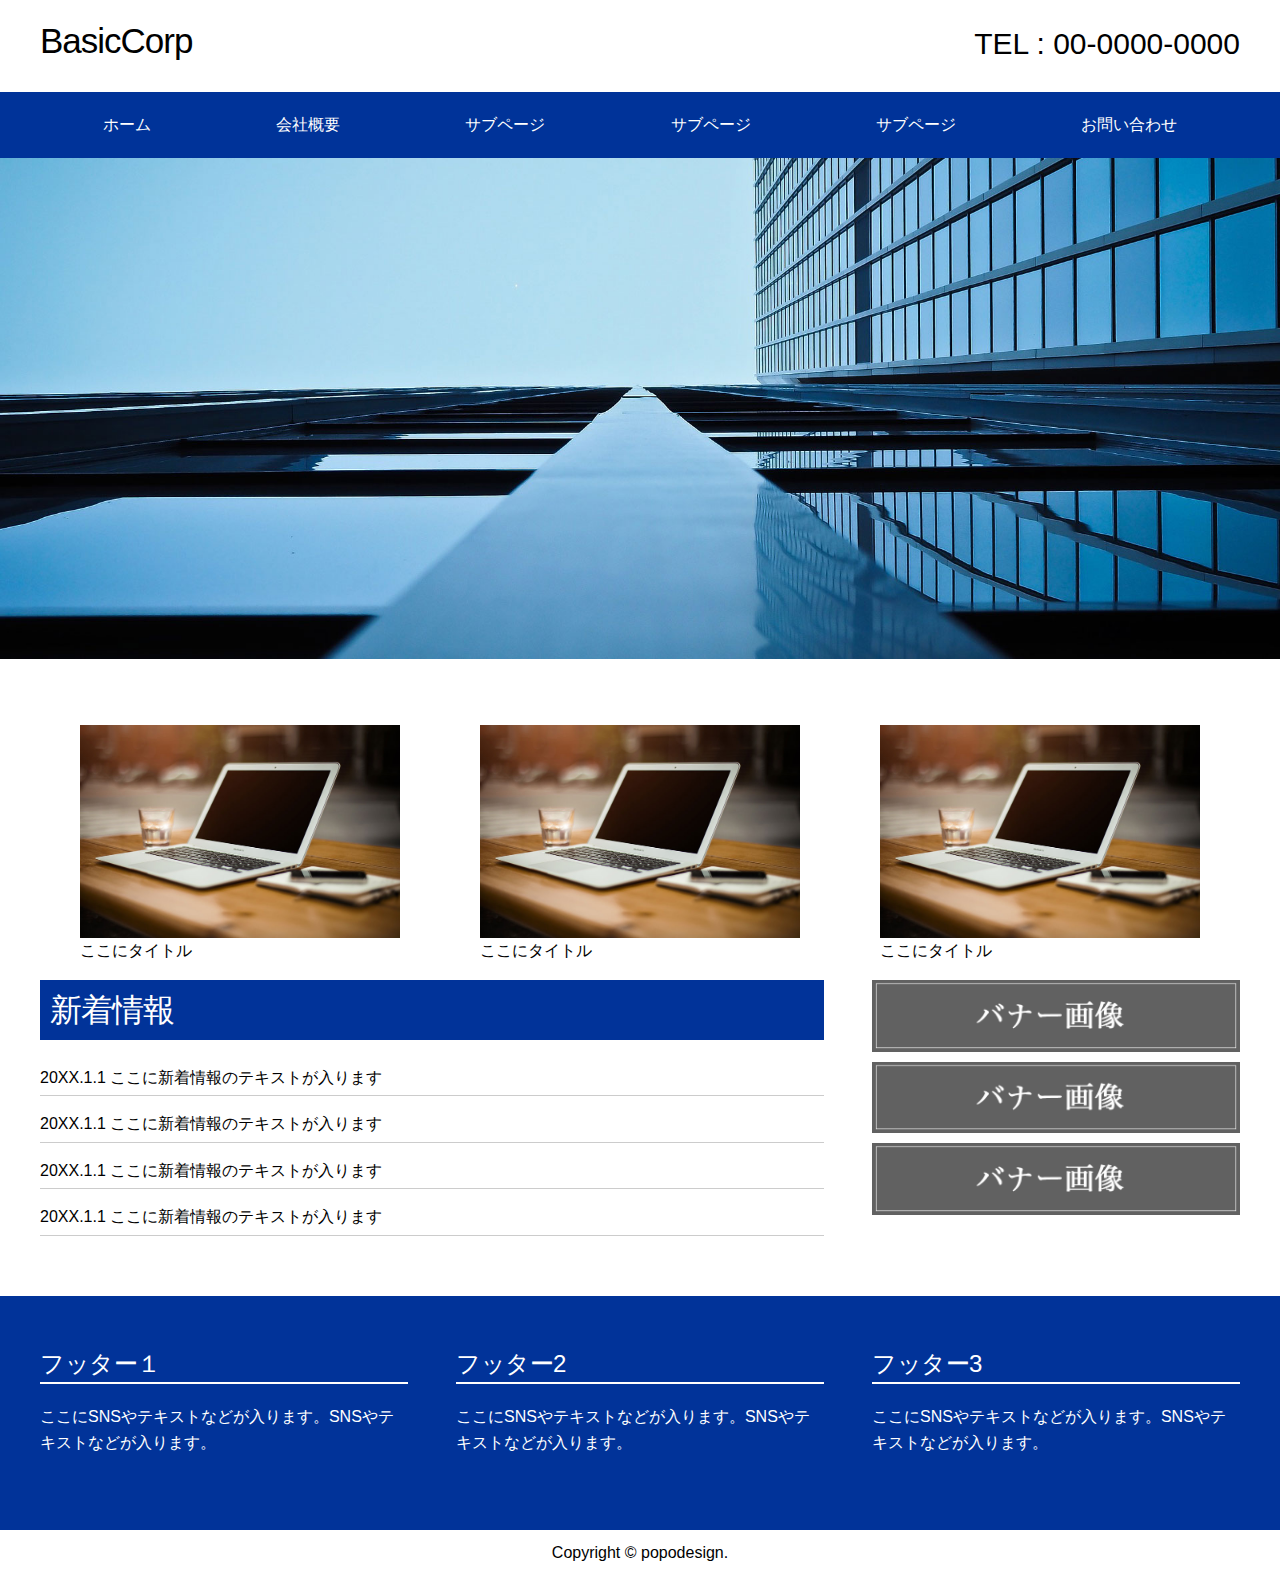
<file: index.html>
<!DOCTYPE html>

<html lang="ja">

<head>
	<!-- 設定 -->
	<meta charset="utf-8"> <!-- 文字コード -->
	<meta name="viewport" content="width=device-width,initial-scale=1,minimum-scale=1.0"> <!-- ページの表示領域を指定 -->

	<!-- 基本項目 -->
	<title>サイトタイトル・ページタイトル</title>
	<meta name="description" content="サイト・ページの説明">
	<meta name="copyright" content="(C)サイト・ページの著作権表記">

	<!-- favicon -->
	<link href="images/favicon.png" rel="shortcut icon">
	<link href="images/favicon.png" rel="apple-touch-icon">

	<!-- ogp：SNSに投稿した際に表示される項目 -->
	<meta property="og:title" content="サイトタイトル・ページタイトル">
	<meta property="og:type" content="website">
	<meta property="og:url" content="サイト・ページ">
	<meta property="og:image" content="表示される画像">
	<meta property="og:site_name" content="サイトタイトル">
	<meta property="og:locale" content="ja_JP">
	<meta property="og:description" content="サイト・ページの説明">

	<!-- style -->
	<link rel="stylesheet" href="css/reset.css">
	<link rel="stylesheet" href="css/style.css">

	<!-- script -->
	<script src="https://ajax.googleapis.com/ajax/libs/jquery/3.7.1/jquery.min.js"></script>
	<script src="js/jquery.js"></script>

</head>

<body>

	<!----- ヘッダー ----->
	<header>
		<div class="container">
			<div class="row">
				<div class="col span4">
					<div class="head">
						<h1>
							<a href="index.html">BasicCorp</a>
						</h1>
						<div class="PhoneNumber">TEL : 00-0000-0000</div>
						<div id="open"></div>
						<div id="close" style="display: none;"></div>
					</div>
				</div>
			</div>
		</div>
		<div class="menu">
			<div class="container">
				<nav>
					<div id="navi">
						<ul>
							<li>
								<a href="index.html">ホーム</a>
							</li>
							<li>
								<a href="subpage.html">会社概要</a>
							</li>
							<li>
								<a href="subpage.html">サブページ</a>
							</li>
							<li>
								<a href="subpage.html">サブページ</a>
							</li>
							<li>
								<a href="subpage.html">サブページ</a>
							</li>
							<li>
								<a href="subpage.html">お問い合わせ</a>
							</li>
						</ul>
					</div>
				</nav>
			</div>
		</div>
	</header>
	<!----- /ヘッダー ----->


		<!----- ラッパー ----->
		<div>
			<img src="images/mainimg.jpeg" alt="メイン画像">
			<!----- メインコンテンツ ----->
			<main>
				<section class="container">
					<div class="row">
						<figure>
							<img src="images/catch.jpeg" alt="PC画像">
							<figcaption>ここにタイトル</figcaption>
						</figure>
						<figure>
							<img src="images/catch.jpeg" alt="PC画像">
							<figcaption>ここにタイトル</figcaption>
						</figure>
						<figure>
							<img src="images/catch.jpeg" alt="PC画像">
							<figcaption>ここにタイトル</figcaption>
						</figure>
					</div>
				</section>
				<section class="container">
					<div class="row">
						<div class="col span-8">
							<div class="news">
								<h2>新着情報</h2>
								<ul>
									<li>
										<a href="">20XX.1.1 ここに新着情報のテキストが入ります</a>
									</li>
									<li>
										<a href="">20XX.1.1 ここに新着情報のテキストが入ります</a>
									</li>
									<li>
										<a href="">20XX.1.1 ここに新着情報のテキストが入ります</a>
									</li>
									<li>
										<a href="">20XX.1.1 ここに新着情報のテキストが入ります</a>
									</li>
								</ul>
							</div>
						</div>
						<div class="col span-4">
							<a href="">
								<img src="images/banner.png" alt="バナー画像">
							</a>
							<a href="">
								<img src="images/banner.png" alt="バナー画像">
							</a>
							<a href="">
								<img src="images/banner.png" alt="バナー画像">
							</a>
						</div>
					</div>
				</section>
			</main>
			<!----- /メインコンテンツ ----->
		</div>
		<!----- /ラッパー ----->


	<!----- フッター ----->
	<footer>
		<div class="container">
			<div class="row">
				<div class="col span4">
					<h5>フッター１</h5>
					<p>ここにSNSやテキストなどが入ります。SNSやテキストなどが入ります。</p>
				</div>
				<div class="col span4">
					<h5>フッター2</h5>
					<p>ここにSNSやテキストなどが入ります。SNSやテキストなどが入ります。</p>
				</div>
				<div class="col span4">
					<h5>フッター3</h5>
					<p>ここにSNSやテキストなどが入ります。SNSやテキストなどが入ります。</p>
				</div>
			</div>
		</div>
	</footer>
	<!----- /フッター ----->

	<div class="copyright">
		Copyright ©
		<a href="https://popo-design.net/" target="_blank">popodesign.</a>
	</div>
	<p id="pagetop">
		<a href="#">TOP</a>
	</p>
</body>

</html>
</file>
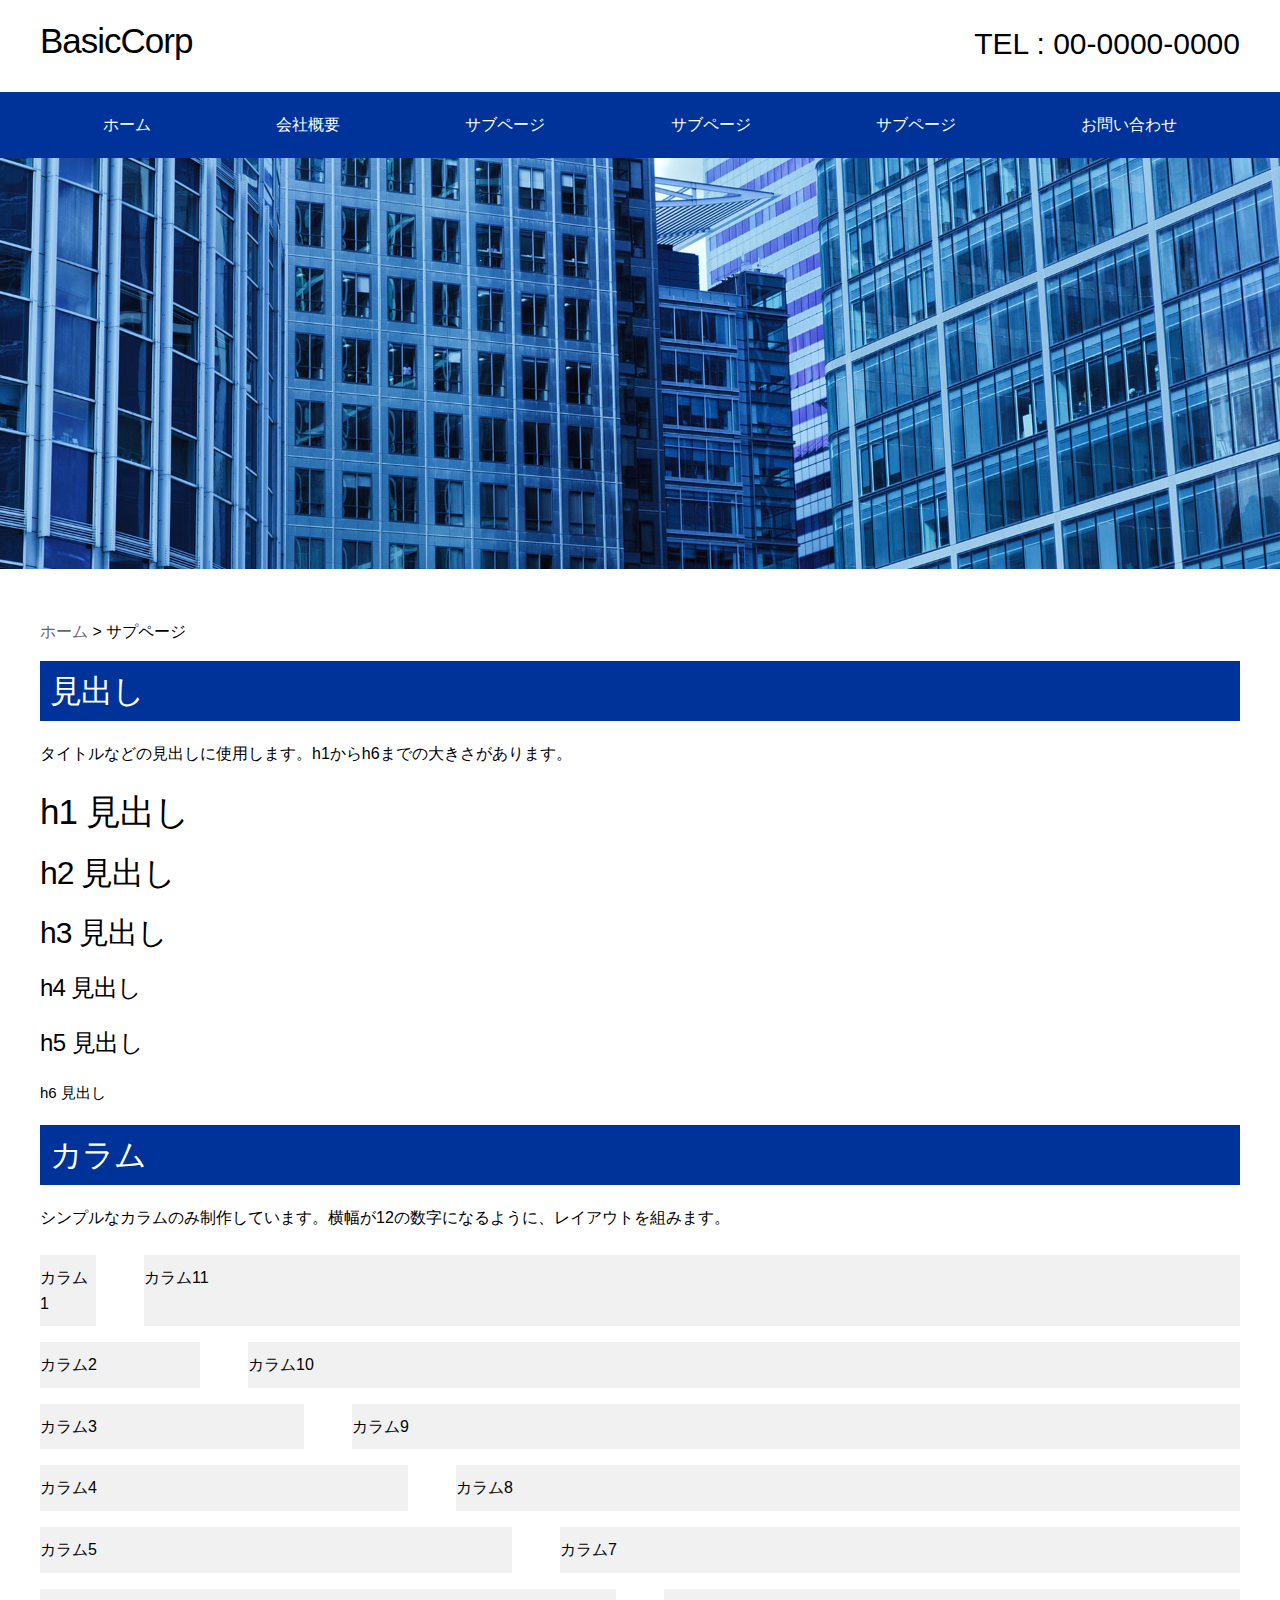
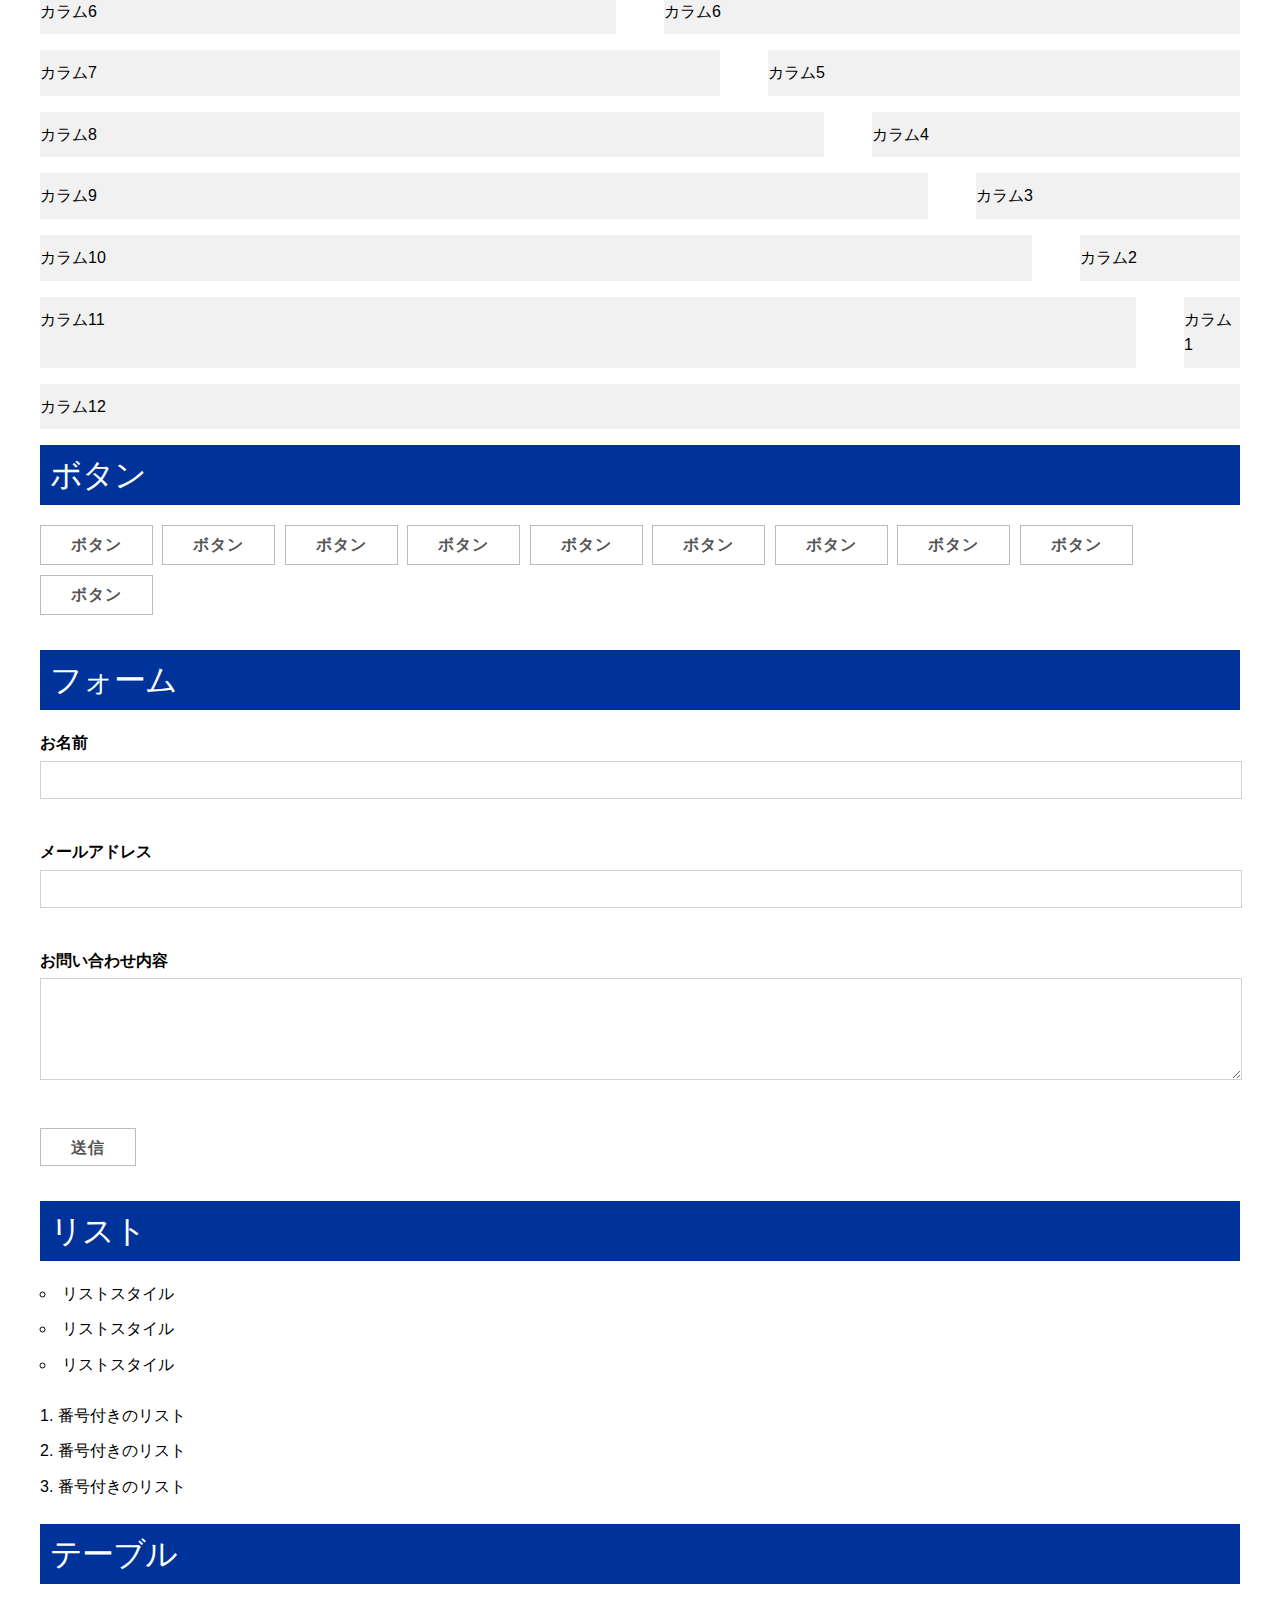
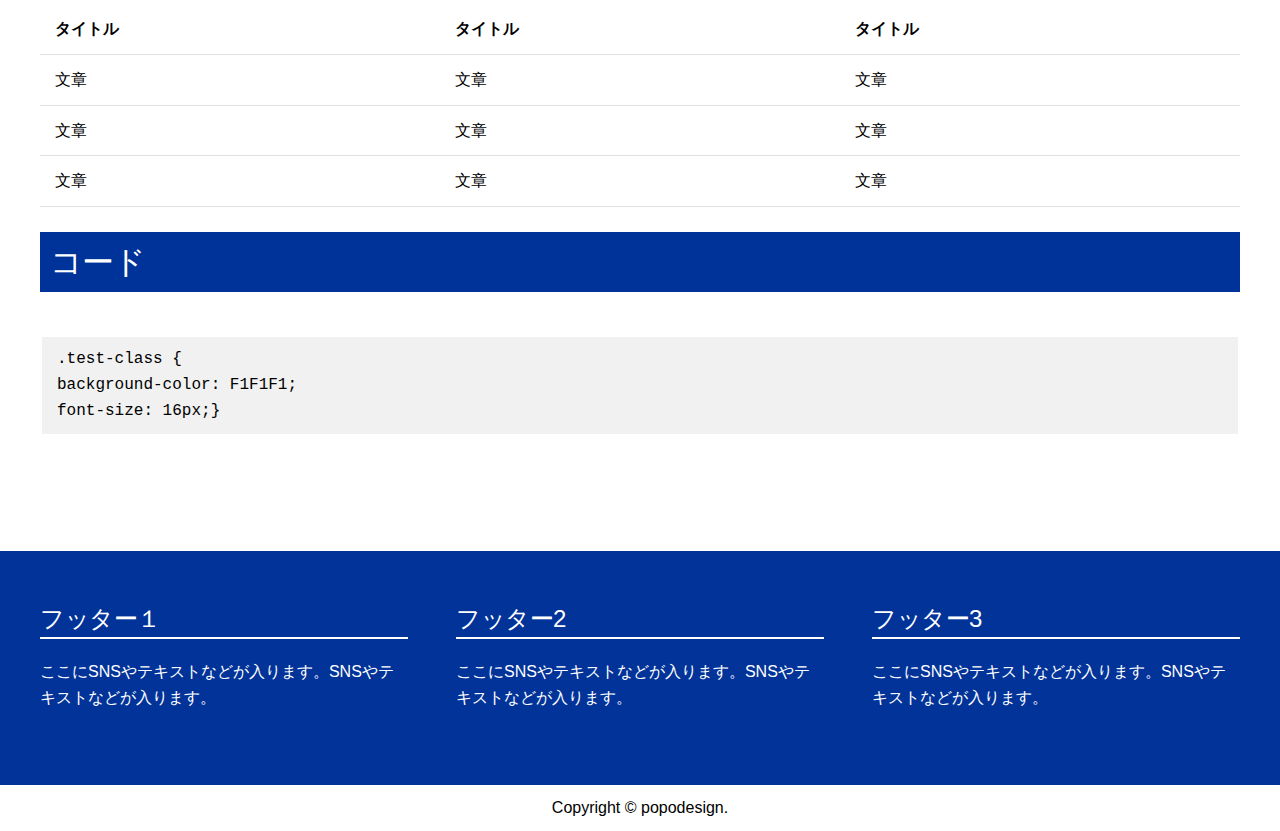
<file: subpage.html>
<!DOCTYPE html>

<html lang="ja">

<head>
	<!-- 設定 -->
	<meta charset="utf-8"> <!-- 文字コード -->
	<meta name="viewport" content="width=device-width,initial-scale=1,minimum-scale=1.0"> <!-- ページの表示領域を指定 -->

	<!-- 基本項目 -->
	<title>サイトタイトル・ページタイトル</title>
	<meta name="description" content="サイト・ページの説明">
	<meta name="copyright" content="(C)サイト・ページの著作権表記">

	<!-- favicon -->
	<link href="images/favicon.png" rel="shortcut icon">
	<link href="images/favicon.png" rel="apple-touch-icon">

	<!-- ogp：SNSに投稿した際に表示される項目 -->
	<meta property="og:title" content="サイトタイトル・ページタイトル">
	<meta property="og:type" content="website">
	<meta property="og:url" content="サイト・ページ">
	<meta property="og:image" content="表示される画像">
	<meta property="og:site_name" content="サイトタイトル">
	<meta property="og:locale" content="ja_JP">
	<meta property="og:description" content="サイト・ページの説明">

	<!-- style -->
	<link rel="stylesheet" href="css/reset.css">
	<link rel="stylesheet" href="css/style.css">

	<!-- script -->
	<script src="https://ajax.googleapis.com/ajax/libs/jquery/3.7.1/jquery.min.js"></script>
	<script src="js/jquery.js"></script>

</head>

<body>

	<!----- ヘッダー ----->
	<header>
		<div class="container">
			<div class="row">
				<div class="col span4">
					<div class="head">
						<h1>
							<a href="index.html">BasicCorp</a>
						</h1>
						<div class="PhoneNumber">TEL : 00-0000-0000</div>
						<div id="open"></div>
						<div id="close" style="display: none;"></div>
					</div>
				</div>
			</div>
		</div>
		<div class="menu">
			<div class="container">
				<nav>
					<div id="navi">
						<ul>
							<li>
								<a href="index.html">ホーム</a>
							</li>
							<li>
								<a href="subpage.html">会社概要</a>
							</li>
							<li>
								<a href="subpage.html">サブページ</a>
							</li>
							<li>
								<a href="subpage.html">サブページ</a>
							</li>
							<li>
								<a href="subpage.html">サブページ</a>
							</li>
							<li>
								<a href="subpage.html">お問い合わせ</a>
							</li>
						</ul>
					</div>
				</nav>
			</div>
		</div>
	</header>
	<!----- /ヘッダー ----->


		<!----- ラッパー ----->
		<div>
			<img src="images/subimg.jpg" alt="メイン画像">
			<main>
				<article>
					<div class="container">
						<div class="row">
							<div class="col span-12">
								<div class="breadcrumb">
									<ul>
										<li>
											<a href="index.html">ホーム</a> > サプページ
										</li>
									</ul>
								</div>
								<h2 class="heading">見出し</h2>
								<p>タイトルなどの見出しに使用します。h1からh6までの大きさがあります。</p>
								<h1>h1 見出し</h1>
								<h2>h2 見出し</h2>
								<h3>h3 見出し</h3>
								<h4>h4 見出し</h4>
								<h5>h5 見出し</h5>
								<h6>h6 見出し</h6>
								<h2 class="heading">カラム</h2>
								<p>シンプルなカラムのみ制作しています。横幅が12の数字になるように、レイアウトを組みます。</p>
								<div class="row">
									<div class="col span-1 coldec">カラム1</div>
									<div class="col span-11 coldec">カラム11</div>
								</div>
								<div class="row">
									<div class="col span-2 coldec">カラム2</div>
									<div class="col span-10 coldec">カラム10</div>
								</div>
								<div class="row">
									<div class="col span-3 coldec">カラム3</div>
									<div class="col span-9 coldec">カラム9</div>
								</div>
								<div class="row">
									<div class="col span-4 coldec">カラム4</div>
									<div class="col span-8 coldec">カラム8</div>
								</div>
								<div class="row">
									<div class="col span-5 coldec">カラム5</div>
									<div class="col span-7 coldec">カラム7</div>
								</div>
								<div class="row">
									<div class="col span-6 coldec">カラム6</div>
									<div class="col span-6 coldec">カラム6</div>
								</div>
								<div class="row">
									<div class="col span-7 coldec">カラム7</div>
									<div class="col span-5 coldec">カラム5</div>
								</div>
								<div class="row">
									<div class="col span-8 coldec">カラム8</div>
									<div class="col span-4 coldec">カラム4</div>
								</div>
								<div class="row">
									<div class="col span-9 coldec">カラム9</div>
									<div class="col span-3 coldec">カラム3</div>
								</div>
								<div class="row">
									<div class="col span-10 coldec">カラム10</div>
									<div class="col span-2 coldec">カラム2</div>
								</div>
								<div class="row">
									<div class="col span-11 coldec">カラム11</div>
									<div class="col span-1 coldec">カラム1</div>
								</div>
								<div class="row">
									<div class="col span-12 coldec">カラム12</div>
								</div>
								<h2 class="heading">ボタン</h2>
								<p>
									<a href="" class="button">ボタン</a>
									<a href="" class="button">ボタン</a>
									<a href="" class="button">ボタン</a>
									<a href="" class="button">ボタン</a>
									<a href="" class="button">ボタン</a>
									<a href="" class="button">ボタン</a>
									<a href="" class="button">ボタン</a>
									<a href="" class="button">ボタン</a>
									<a href="" class="button">ボタン</a>
									<a href="" class="button">ボタン</a>
								</p>
								<h2 class="heading">フォーム</h2>
								<form action="" method="post">
									<p>
										<label for="name">お名前</label>
										<input class="box" type="text" id="name" name="name">
									</p>
									<p>
										<label for="email">メールアドレス</label>
										<input class="box" type="email" id="email" name="email">
									</p>
									<p>
										<label for="message">お問い合わせ内容</label>
										<textarea class="box" name="textarea" id="textarea"></textarea>
									</p>
									<p>
										<input class="button" type="submit" value="送信">
									</p>
								</form>
								<h2 class="heading">リスト</h2>
								<ul class="liststyle">
									<li>	
										リストスタイル
									</li>
									<li>	
										リストスタイル
									</li>
									<li>	
										リストスタイル
									</li>
								</ul>
								<ol>
									<li>
										番号付きのリスト
									</li>
									<li>
										番号付きのリスト
									</li>
									<li>
										番号付きのリスト
									</li>
								</ol>
								<h2 class="heading">テーブル</h2>
								<table class="box">
									<thead>
										<tr>
											<th>タイトル</th>
											<th>タイトル</th>
											<th>タイトル</th>
										</tr>
									</thead>
									<tbody>
										<tr>
											<td>文章</td>
											<td>文章</td>
											<td>文章</td>
										</tr>
										<tr>
											<td>文章</td>
											<td>文章</td>
											<td>文章</td>
										</tr>
										<tr>
											<td>文章</td>
											<td>文章</td>
											<td>文章</td>
										</tr>
									</tbody>
								</table>
								<h2 class="heading">コード</h2>
								<pre>
									<code>.test-class { 
background-color: F1F1F1;
font-size: 16px;}</code>
								</pre>
							</div>
						</div>
					</div>
				</article>
			</main>
		</div>
		<!----- /ラッパー ----->


	<!----- フッター ----->
	<footer>
		<div class="container">
			<div class="row">
				<div class="col span4">
					<h5>フッター１</h5>
					<p>ここにSNSやテキストなどが入ります。SNSやテキストなどが入ります。</p>
				</div>
				<div class="col span4">
					<h5>フッター2</h5>
					<p>ここにSNSやテキストなどが入ります。SNSやテキストなどが入ります。</p>
				</div>
				<div class="col span4">
					<h5>フッター3</h5>
					<p>ここにSNSやテキストなどが入ります。SNSやテキストなどが入ります。</p>
				</div>
			</div>
		</div>
	</footer>
	<!----- /フッター ----->

	<div class="copyright">
		Copyright ©
		<a href="https://popo-design.net/" target="_blank">popodesign.</a>
	</div>
	<p id="pagetop">
		<a href="#">TOP</a>
	</p>
</body>

</html>
</file>
<file: css/style.css>
@charset "UTF-8";

/* 課題04のCSS
========================================================================== */
/* header */
.head {
    display: flex;
    flex-direction: row;
    padding: 1rem 0 0 0;
}

.head h1 {
    padding: 1rem 0;
}

.head a:hover {
    color: #3366FF;
}

.PhoneNumber {
    margin-left: auto;
    font-size: 3.0rem;
    padding: 1rem 0 0 0;
}

.menu {
    background-color: #003399;
}

nav ul {
    display: flex;
    flex-direction: row;
    justify-content: space-around;
    list-style: none;
}

nav li {
    flex: 1 0 auto;
	margin-bottom: 0;
}

nav li a {
    color: #fff;
    text-align: center;
}

nav a:hover {
    background-color: #3366FF;
}

nav a {
    padding: 2rem 1rem;
	display: block;
}

/* main content */
main {
    margin: 5rem 0 5rem 0;
}

/* new information */
.news h2 {
    background-color: #013399;
    color: #fff;
    padding: 1rem;
    font-weight: 300;
    font-size: 32px;
}

.news li {
    border-bottom: 1px solid #ccc;
    padding: 0.5rem 0;
    list-style: none;
}

.news a:hover {
    color: #3366FF;
}

/* footer */
footer {
    background-color: #013399;
    color: #fff;
    padding: 5rem 0;
}

footer h5 {
    border-bottom: 2px solid #fff
}

/* copyright */
.copyright {
    text-align: center;
    padding: 1rem 0;
}

.copyright a {
    display: inline-block;
}

/* top button */
#pagetop {
    position: fixed;
    right: 15px;
    bottom: 15px;
}

#pagetop a {
    background-color: #013399;
    color: #fff;
    width: 50px;
    text-align: center;
    display: block;
    padding: 10px 5px;
}

/* breadcrumb navigation */
.breadcrumb li a {
    color: #666;
    display: inline-block;
}

.breadcrumb li {
    list-style: none;
}

.breadcrumb li a:hover {
    opacity: 0.8;
}

.breadcrumb {
    margin: 0 0 1em 0;	
}

/* heading */
.heading {
    background-color: #003399;
    color: #fff;
    padding: 1rem;
}

/* column */
.coldec {
    background-color: #F1F1F1;
    padding: 1rem 0;
    margin-bottom: 1em;
}

/* button */
.button {
    display: inline-block;
    margin-right: 5px;
    padding: 0 30px;
    border: 1px solid #bbb;
    margin-bottom: 1rem;
    height: 38px;
    color: #555;
    font-weight: 600;
    line-height: 38px;
    background-color: #fff;
    letter-spacing: .1rem;
    font-size: 16px;
}

.button:hover {
    border: 1px solid #000;
    color: #000;
}

/* form */
label {
    font-weight: 600;
    display: block; /* labelはinline要素だから、これを書かないとmarginが設定できない */
    margin-bottom: 0.5rem;
}

input, textarea {
    border: 1px solid #d1d1d1;
    height: 36px;
    margin-bottom: 1.5rem;
}

textarea {
    min-height: 100px;
}

.box {
    width: 100%;
}

/* list */
ul {
    list-style: circle inside;
}

li {
    margin-bottom: 1rem;
}

ol {
    list-style: decimal inside;
}

.liststyle {
    margin-bottom: 2.5rem;
}

/* table */
th, td {
  padding: 12px 15px;
  text-align: left;
  border-bottom: 1px solid #E1E1E1;
}

/* code */
code {
    padding: 0.2rem 0.5rem;
    margin: 0 0.2rem;
    white-space: nowrap;
    background: #F1F1F1;
}

pre > code {
    display: block;
    padding: 1rem 1.5rem;
    white-space: pre; 
}

/* 全然体裁が合わないので、見本のところ参考にしてます */
.container {
    margin: 0 auto;
    padding: 0 2rem;
    max-width: 1200px;
    position: relative;
}

.row {
    display: flex;
    flex-direction: column;
    padding: 0;
    width: 100%;
}

.col {
    display: block;
    flex: 1 1 auto;
    margin-left: 0;
    max-width: 100%;
    width: 100%;
}

/* responsive */
@media (min-width: 550px) {
    h5 {
        font-size: 2.4rem;
    }
}

@media (min-width: 768px) {
    /* PC時はMENUボタンを非表示 */
    #open, #close {
        display: none !important;
    }

    #navi {
        display: block !important;
    }

    .row {
        display: flex;
        flex-direction: row;
        padding: 0;
    }
    .col {
        margin-left: 4%;
    }
    .col:first-child {
        margin-left: 0;
    }
    .row .col.span-1 {
        flex: 0 0 4.66666666667%;
        max-width: 4.66666666667%;
    }
    .row .col.span-2 {
        flex: 0 0 13.3333333333%;
        max-width: 13.3333333333%;
    }
    .row .col.span-3 {
        flex: 0 0 22%;
        max-width: 22%;
    }
    .row .col.span-4 {
        flex: 0 0 30.6666666667%;
        max-width: 30.6666666667%;
    }
    .row .col.span-5 {
        flex: 0 0 39.3333333333%;
        max-width: 39.3333333333%;
    }
    .row .col.span-6 {
        flex: 0 0 48%;
        max-width: 48%;
    }
    .row .col.span-7 {
        flex: 0 0 56.6666666667%;
        max-width: 56.6666666667%;
    }
    .row .col.span-8 {
        flex: 0 0 65.3333333333%;
        max-width: 65.3333333333%;
    }
    .row .col.span-9 {
        flex: 0 0 74.0%;
        max-width: 74.0%;
    }
    .row .col.span-10 {
        flex: 0 0 82.6666666667%;
        max-width: 82.6666666667%;
    }
    .row .col.span-11 {
        flex: 0 0 91.3333333333%;
        max-width: 91.3333333333%;
    }
    .row .col.span-12 {
        flex: 0 0 100%;
        max-width: 100%;
    }
}

@media screen and (max-width: 768px){
    .head {
        flex-direction: column;
        text-align: left;
        margin-bottom: 20px;
    }

    .PhoneNumber {
        margin-left: 0;
        text-align: center;
    }

    .head #open, #close {
        position: absolute;
        top: 20px;
        right: 12px;
    }

    nav ul {
        flex-direction: column;
    }
    
    nav li {
        padding-top: 0;
        border-bottom: 1px solid #ccc;
        margin-bottom: 0;
    }

    /* スマホ時はMENUボタンを表示 */
    #open {
        display: block;
        background: url(../images/button.png);
        background-repeat: no-repeat;
        background-size: contain;
        width: 50px;
        height: 50px;
        border: none;
        position: absolute;
        top: 20px;
        right: 12px;
    }

    #close  {
        display: block;
        background: url(../images/button2.png) ;
        background-repeat: no-repeat;
        background-size: contain;
        width: 50px;
        height: 50px;
        border: none;
        position: absolute;
        top: 20px;
        right: 12px;
    }

    /* スマホ時はメニューを非表示 */
    #navi {
        display: none;
    }
}
</file>
